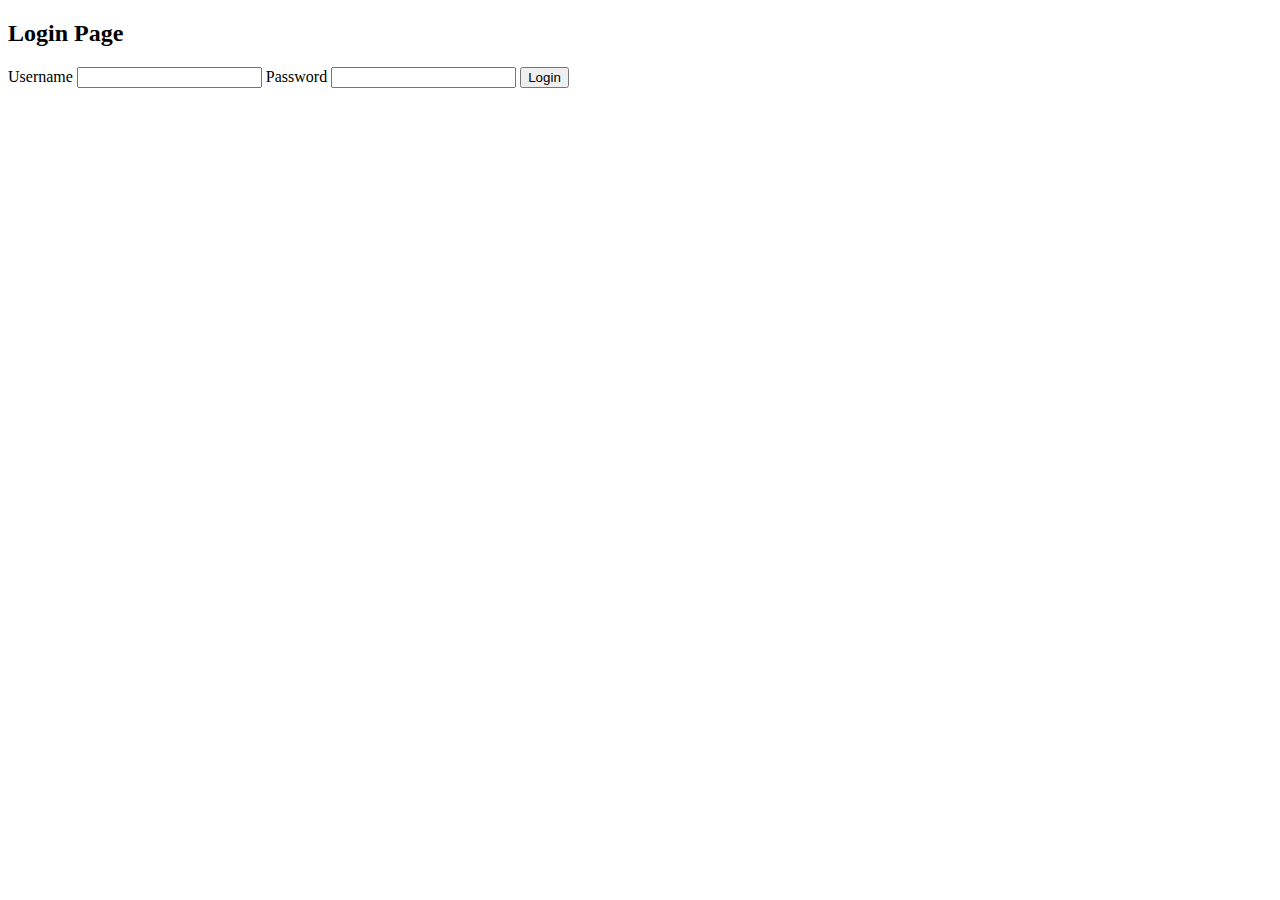
<file: index2.html>
<!DOCTYPE html>
<html lang="en">
<head>
    <meta charset="UTF-8">
    <meta name="viewport" content="width=device-width, initial-scale=1.0">
    <title>Document</title>
</head>
<body>
    <h2>Login Page</h2>
    <form action="">
        <label for="username">Username</label>
        <input type="text" id="username" name="username">
        <label for="password">Password</label>
        <input type="password" id="password" name="password">
        <button type="submit">Login</button>
    </form>
</body>
</html>
</file>
